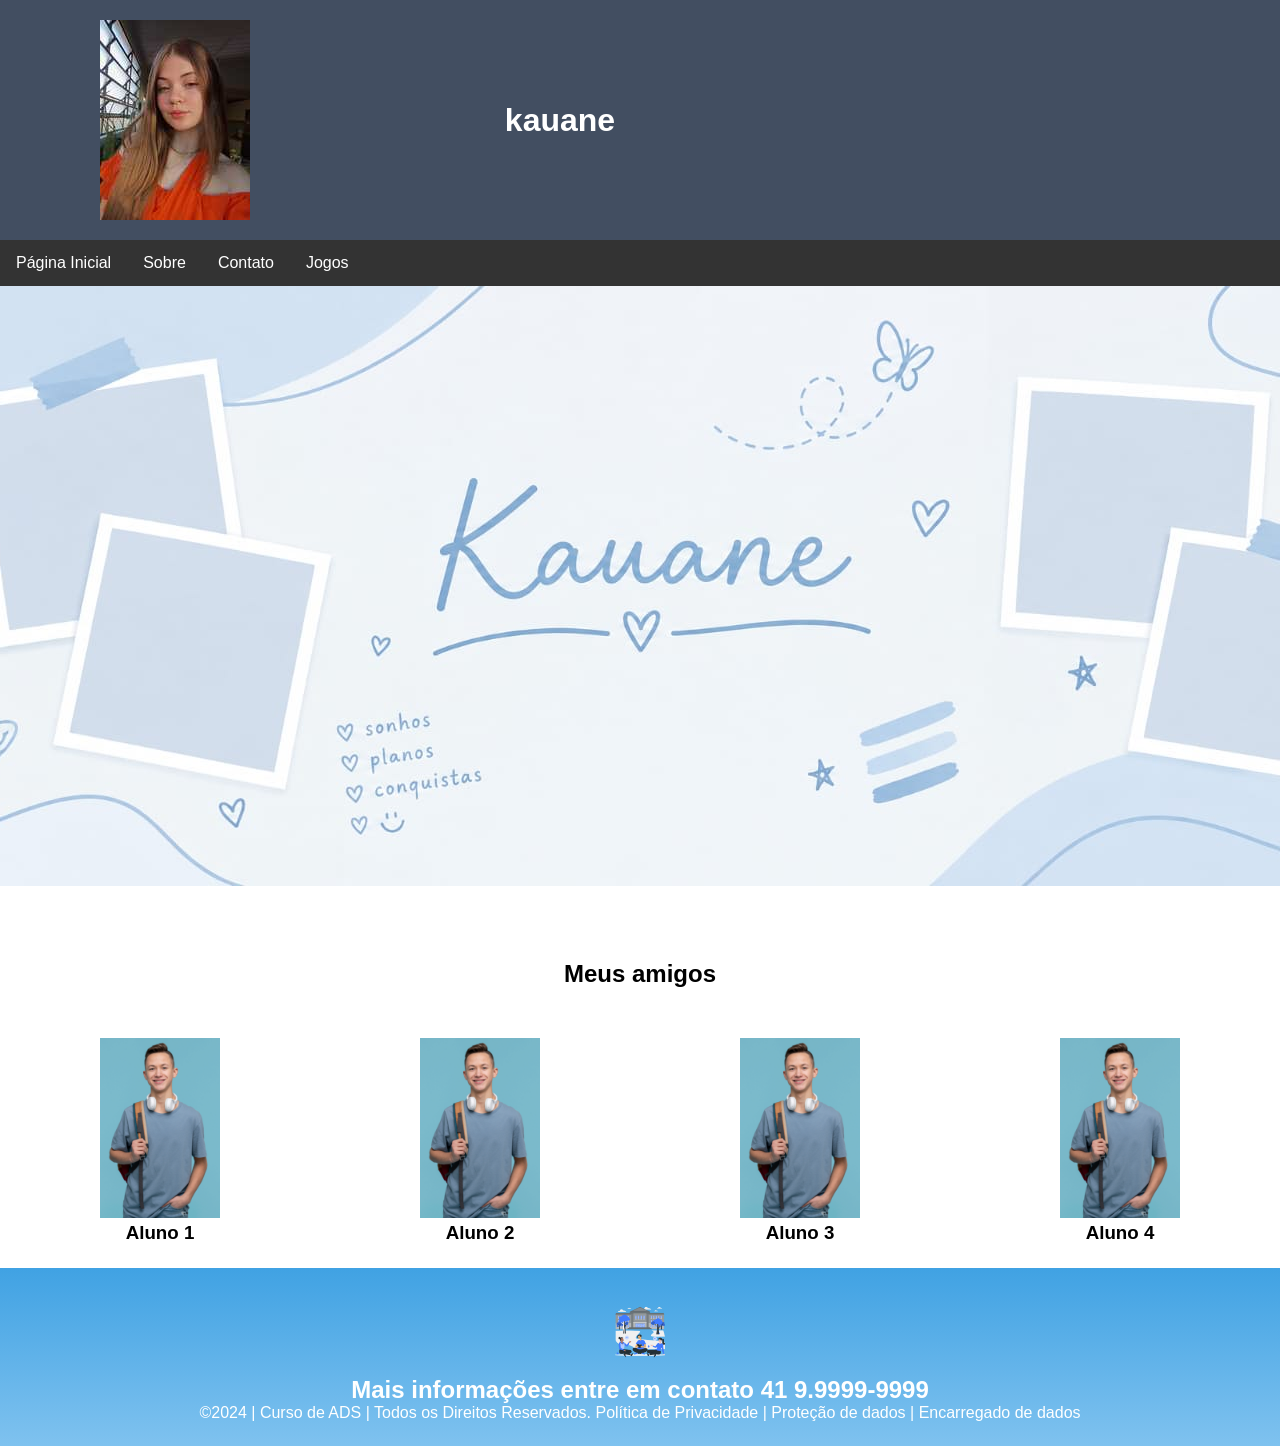
<file: index.html>
<!DOCTYPE html>
<html lang="pt-br">
<head>
<meta charset="UTF-8">
<meta name="viewport" content="width=device-width, initial-scale=1.0">
<title>Home | kauane</title>
<link rel="stylesheet" href="style.css">
</head>
<body>
<!--header é a parte do cabeçalho do site, é o topo da página-->
<header class="cabecalho-itens">
<img class="cabecalho_imagem" src="logo_kauanne.jpeg" alt="Logo da
Página">
<h1 class="titulo_site">kauane</h1>
<div class="sociais">

 <!-- WhatsApp (agora clicável) -->
 <a href="https://wa.me/5541996997759" target="_blank">
   <img class="sociais" src="whatsapp.png" alt="Logo do Whats da Escola">
 </a>

 <!-- Instagram escondido -->
 <img class="sociais" src="instagram.png" alt="instagram da Escola" style="display: none;">
 <a href="https://www.instagram.com/kakau.victoriaa?exln=b3Zka2lxMWpqNXgy" target="_blank" style="display: none;">
   <i class="fab fa-instagram"></i> Instagram
 </a>

</div>
</header>
<!--menu-->

<ul>
  <li><a href="index.html">Página Inicial</a></li>
  <li><a href="sobre.html">Sobre</a></li>
  <li><a href="contato.html">Contato</a></li>
  <li><a href="jogos.html">Jogos</a></li>
</ul>



<!--Seção banner 1 é a parte do paragrafo 1 da página-->
<section class="banner1">
<img class="escola.imagem" src="WhatsApp Image 2026-10-26 at 09.23.49.jpeg" alt="Banner da Escola">
</section>
<!--Seção estudantes é a parte do paragrafo 2 da página -- "Meninos"-->
<!--altere em "src="estudante_menino_1.png" para src"nome da imagem do menino em
todos abaixo-->
<!--altere em "src="site_school.png" para src"nome da logo em todos abaixo-->
<!--para aumentar os alunos copie a div no edidor que corresponda desde a foto
até os icones abaixo - dúvidas chame o professor-->
<section class="estudante">
<h1 class="estudante_titulo">Meus amigos</h1>
<p> </p>
<div class="estudantes_todos">
<div class="estudante-div">
<img class="estudante-imagem" src="estudante_menino.png" alt="Foto da
turma do 1CDS do ano de 2026">
<h3 class="estudante-nome">Aluno 1</h3>
</div>

<div class="estudante-div">
<img class="estudante-imagem" src="estudante_menino.png" alt="Foto da
turma do 1CDS do ano de 2026">
<h3 class="estudante-nome">Aluno 2</h3>

</div>

<div class="estudante-div">
<img class="estudante-imagem" src="estudante_menino.png" alt="Foto da
turma do 1CDS do ano de 2026">
<h3 class="estudante-nome">Aluno 3</h3>
</div>

<div class="estudante-div">
<img class="estudante-imagem" src="estudante_menino.png" alt="Foto da
turma do 1CDS do ano de 2026">
<h3 class="estudante-nome">Aluno 4</h3>
</div>
</section>




<!--Seção rodapé é a parte final da paragrafo 3 da página-->
<footer class="escola">
<img class="logo_rodape" src="logo_nossa_escola.png" alt="Logo da Escola">
<h2 class="escola-título">Mais informações entre em contato<a class="link"

href="https://wa.me/5541999999999"> 41 9.9999-9999 </a></h2>
<p></p>
<p>©2024 | Curso de ADS | Todos os Direitos Reservados.
Política de Privacidade | Proteção de dados | Encarregado de dados</p>
<p> </p>
</footer>
</body>
</html>
</file>
<file: style.css>
*{
margin: 0;
padding: 0;
box-sizing: border-box;
}
body{
font-family: "Poppins", sans-serif;
}
header{
background-color: #424e61;
color: white;
width: 100%;
padding: 20px;
}
.cabecalho-itens{
max-width: 1980px;
margin: 0 auto;
display: flex;
align-items: center;
justify-content: center;
}
.cabecalho-imagem{
width: 10%;
display: flex;
justify-content: flex-start;
align-items: center;
}
.titulo_site{
padding: 50px;
text-align: center;
width: 50%;
font: 30px;
}
.sociais{
display: flex;
justify-content: flex-end;
width: 25%;
padding-right: 30px;
}
.banner1{
display: flex;
justify-content: center;
}
.estudante_titulo{
padding: 50px;
text-align: center;

}
.estudante-nome{
text-align: center;
}
.estudante-imagem{
width: 120px;
}
.estudante-icone{
width: 38px;
padding: 4px 8px;
}
.estudante{
background-image: background-color(#faae43);
padding: 24px 0;
}

.estudante.div{
text-align: center;
padding: 24px 0;
}
.estudantes_todos{
display: flex;
justify-content: space-around;
}
.escola{
background-image: linear-gradient(#40A2E3,#7FC2EF);
color: white;
display: flex;
justify-content:center;
padding: 24px 0;
text-align:center;
display:block;
}
.escola-titulo{
padding: 50px;
text-align: center;
}
.logo_rodape{
height: 80px;
padding: 12px 0;

}

.link{
color: #ffffff;
text-decoration: none;
}


ul {
  list-style-type: none;
  margin: 0;
  padding: 0;
  overflow: hidden;
  background-color: #333333;
}

ul li {
  float: left;
}

ul li a {
  display: block;
  color: white;
  text-align: center;
  padding: 14px 16px;
  text-decoration: none;
}

ul li a:hover {
  background-color: #111111;
}

/* Centraliza o conteúdo entre o cabeçalho e rodapé */
.main-content {
    display: flex;
    justify-content: center;
    align-items: center;
    min-height: 70vh; /* Garante espaço vertical no meio da página */
    background-color: #1a1a1a;
    font-family: Arial, sans-serif;
}

/* Container do Jogo (Usado também para a Tela Cheia) */
#game-container {
    display: flex;
    flex-direction: column;
    align-items: center;
    background-color: #2b2b2b;
    padding: 20px;
    border-radius: 10px;
    box-shadow: 0 4px 15px rgba(0, 0, 0, 0.5);
}

/* Placar de Pontos */
.score-board {
    color: #fff;
    font-size: 24px;
    margin-bottom: 10px;
    font-weight: bold;
}

/* Canvas do Tetris */
#tetris {
    border: 4px solid #fff;
    background-color: #000;
}

/* Botão de Tela Cheia */
#fullscreen-btn {
    margin-top: 15px;
    padding: 10px 20px;
    font-size: 16px;
    font-weight: bold;
    color: #fff;
    background-color: #28a745;
    border: none;
    border-radius: 5px;
    cursor: pointer;
    transition: background 0.2s;
}

#fullscreen-btn:hover {
    background-color: #218838;
}

/* Dica de controles */
.controls-hint {
    color: #aaa;
    font-size: 12px;
    margin-top: 10px;
    text-align: center;
}

/* Ajustes automáticos quando estiver em Modo Tela Cheia */
#game-container:fullscreen {
    justify-content: center;
    background-color: #1a1a1a;
    padding: 0;
}
#game-container:fullscreen #tetris {
    height: 80vh; /* Aumenta o tamanho do jogo na tela cheia */
}
</file>
